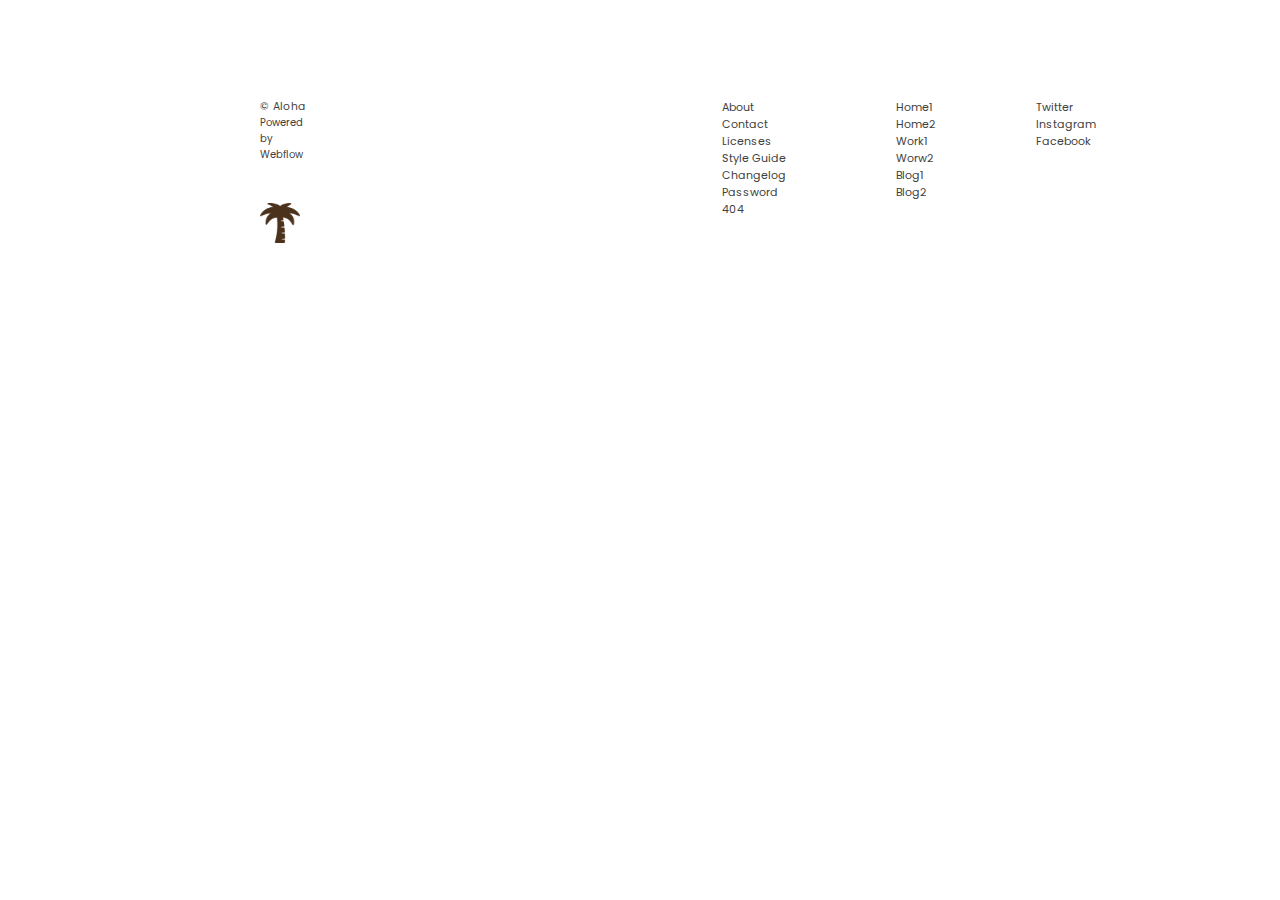
<file: index.html>
<!DOCTYPE html>
<html lang="en">

<head>
    <meta charset="UTF-8">
    <meta http-equiv="X-UA-Compatible" content="IE=edge">
    <meta name="viewport" content="width=device-width, initial-scale=1.0">
    <title>FirstGroup</title>
    <link rel="stylesheet" href="./style.css">
</head>

<body>
    <footer>
        <div>
        <h6 class="zf-head">© Aloha</h6>
        <p class="zf-para">Powered by Webflow</p>
        <img src="./photo/image3.png" alt="">
        </div>
        <div class="zf-firstlist">
        <p class="zf-list">About</p>
        <p class="zf-list">Contact</p>
        <p class="zf-list">Licenses</p>
        <p class="zf-list">Style Guide</p>
        <p class="zf-list">Changelog</p>
        <p class="zf-list">Password</p>
        <p class="zf-list">404</p>
        </div>
        <div class="zf-secondlist">
          <p class="zf-list">Home1</p>
          <p class="zf-list">Home2</p>
          <p class="zf-list">Work1</p>
          <p class="zf-list">Worw2</p>
          <p class="zf-list">Blog1</p>
          <p class="zf-list">Blog2</p>
        </div>
         <div class="zf-thirdlist">
            <p class="zf-list">Twitter</p>
            <p class="zf-list">Instagram</p>
            <p class="zf-list">Facebook</p>         </div>
    </footer>
</body>

</html>
</file>
<file: style.css>
@import url('https://fonts.googleapis.com/css2?family=Lato:wght@100;400;700;900&family=Montserrat:wght@100;400;500;600;700;800;900&family=Noto+Sans:wght@100;300;400;500;600;700;800;900&family=Open+Sans:wght@300;400;500;600;700;800&family=Poppins:wght@100;400;500;600;700;800&family=Raleway:wght@100;400;500;700;800&family=Roboto+Condensed:wght@300;400;700&family=Rubik:wght@400;500;600;700;800;900&family=Vollkorn:wght@400;500;600;700;800&display=swap');
*{
    margin: 0;
    padding: 0;
    font-family: 'Poppins', sans-serif;
}
footer{
    display: flex;
    width: 70%;
    margin-left: 200px;
}
.zf-head{
    color: rgb(65, 65, 65);
    font-weight: 400;
    margin-left: 60px;
    margin-top: 99px;
}
.zf-para{
    color: rgb(65, 65, 65);
    margin-left: 60px;
    font-size: 10px;
}
img{
   width: 40px;
   height: 40px;
   margin-left: 60px;
   margin-top: 40px;
}
.zf-firstlist{
    margin-top: 99px;
    margin-left: 350px;
}
.zf-list{
    color: rgb(65, 65, 65);
    margin-left: 60px;
    font-size: 11px;
}
.zf-secondlist{
    margin-top: 99px;
    margin-left: 50px;
}
.zf-thirdlist{
    margin-top: 99px;
    margin-left: 40px;
}
</file>
